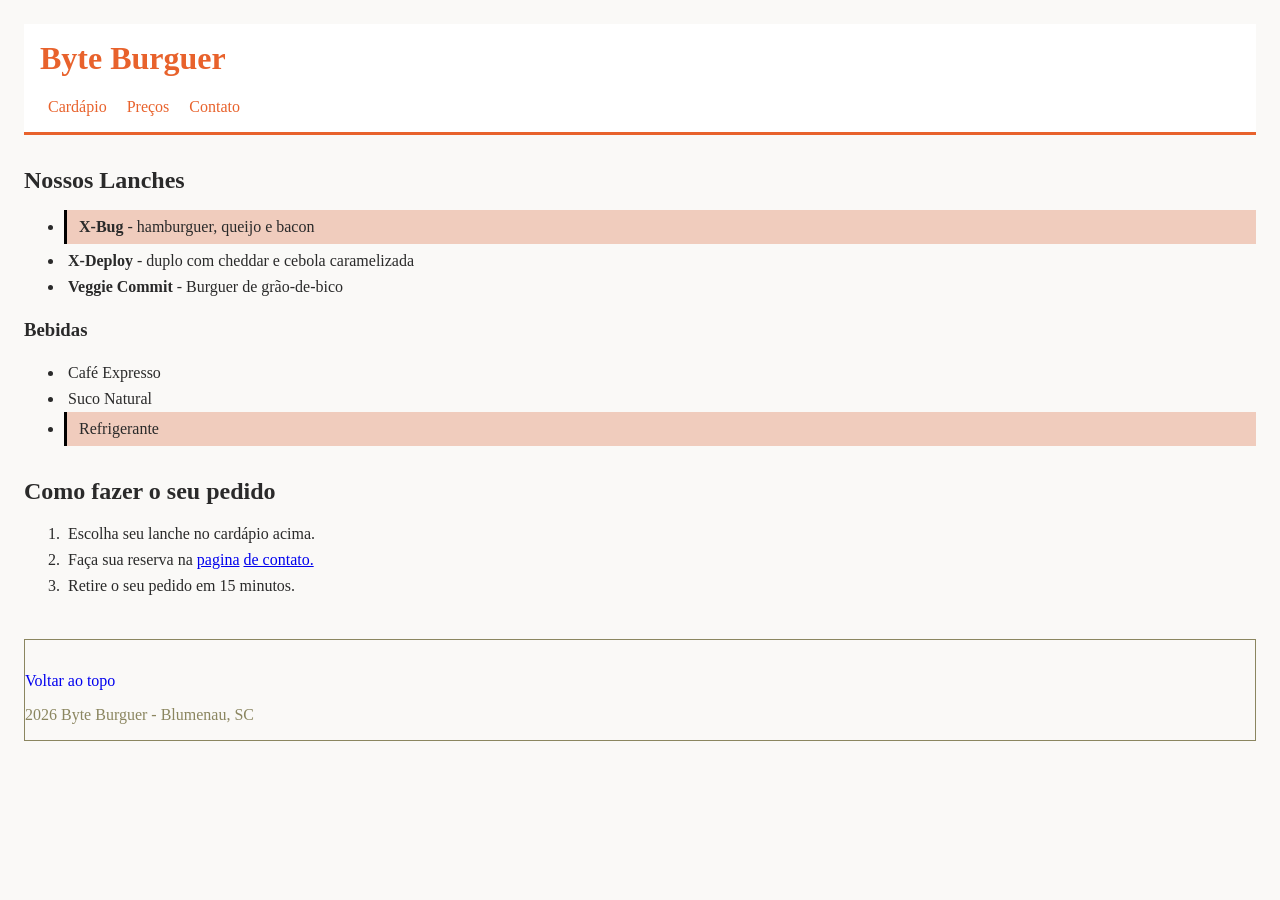
<file: index.html>
<!DOCTYPE html>
<html lang="pt-br">

<head>
    <meta charset="UTF-8">
    <meta name="viewport" content="width=device-width, initial-scale=1.0">
    <title>Byte Burguer</title>

    <link rel="stylesheet" href="style.css">
</head>

<body>
    <header>
        <h1 id="topo">Byte Burguer</h1>

        <nav>
            <a href="index.html">Cardápio</a>
            <a href="preços.html">Preços</a>
            <a href="contato.html">Contato</a>
        </nav>
    </header>

    <main>
        <section id="lanches">
            <h2>Nossos Lanches</h2>
            <ul>
                <li class="destaque">
                    <strong>X-Bug</strong> - hamburguer, queijo e bacon
                </li>

                <li>
                    <strong>X-Deploy</strong> - duplo com cheddar e cebola caramelizada
                </li>

                <li>
                    <strong>Veggie Commit</strong> - Burguer de grão-de-bico
                </li>
            </ul>

            <h3 id="bebidas">Bebidas</h3>
            <ul id="bebidasLista">
                <li>Café Expresso</li>
                <li>Suco Natural</li>
                <li class="destaque">Refrigerante</li>
            </ul>
        </section>

        <section id="como-pedir">
            <h2>Como fazer o seu pedido</h2>

            <ol>
                <li>Escolha seu lanche no cardápio acima.</li>
                <li>Faça sua reserva na 
                    <a href="contato.html">pagina</a>
                    <a href="contato.html">de contato.</a>
                </li>
                <li>Retire o seu pedido em 15 minutos.</li>
            </ol>
        </section>
    </main>

    <footer>
        <div class="topo">
            <p>
                <a id="voltar-topo" href="#topo">Voltar ao topo</a>
            </p>
            <p>2026 Byte Burguer - Blumenau, SC</p>
        </div>
    </footer>
</body>

</html>
</file>
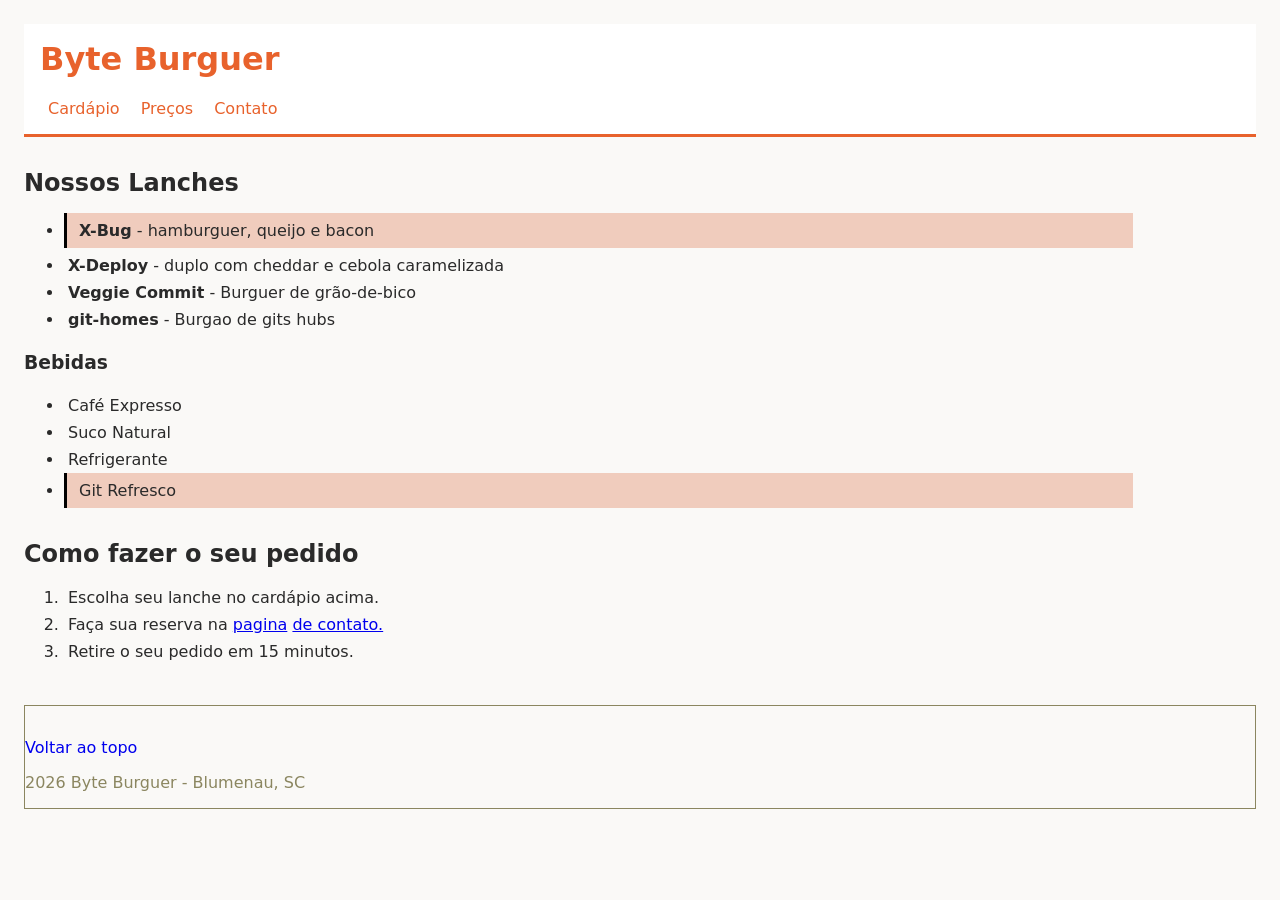
<file: modulo-css/byte burguer/index.html>
<!DOCTYPE html>
<html lang="pt-br">

<head>
    <meta charset="UTF-8">
    <meta name="viewport" content="width=device-width, initial-scale=1.0">
    <title>Byte Burguer</title>

    <link rel="stylesheet" href="style.css">
</head>

<body>
    <header>
        <h1 id="topo">Byte Burguer</h1>

        <nav>
            <a href="index.html">Cardápio</a>
            <a href="preços.html">Preços</a>
            <a href="contato.html">Contato</a>
        </nav>
    </header>

    <main>
        <section id="lanches">
            <h2>Nossos Lanches</h2>
            <ul>
                <li class="destaque">
                    <strong>X-Bug</strong> - hamburguer, queijo e bacon
                </li>

                <li>
                    <strong>X-Deploy</strong> - duplo com cheddar e cebola caramelizada
                </li>

                <li>
                    <strong>Veggie Commit</strong> - Burguer de grão-de-bico
                </li>

                <li>
                    <strong>git-homes</strong> - Burgao de gits hubs
                </li>
            </ul>

            <h3 id="bebidas">Bebidas</h3>
            <ul id="bebidasLista">
                <li>Café Expresso</li>
                <li>Suco Natural</li>
                <li>Refrigerante</li>
                <li class="destaque">Git Refresco</li>
            </ul>
        </section>

        <section id="como-pedir">
            <h2>Como fazer o seu pedido</h2>

            <ol>
                <li>Escolha seu lanche no cardápio acima.</li>
                <li>Faça sua reserva na 
                    <a href="contato.html">pagina</a>
                    <a href="contato.html">de contato.</a>
                </li>
                <li>Retire o seu pedido em 15 minutos.</li>
            </ol>
        </section>
    </main>

    <footer>
        <div class="topo">
            <p>
                <a id="voltar-topo" href="#topo">Voltar ao topo</a>
            </p>
            <p>2026 Byte Burguer - Blumenau, SC</p>
        </div>
    </footer>
</body>

</html>
</file>
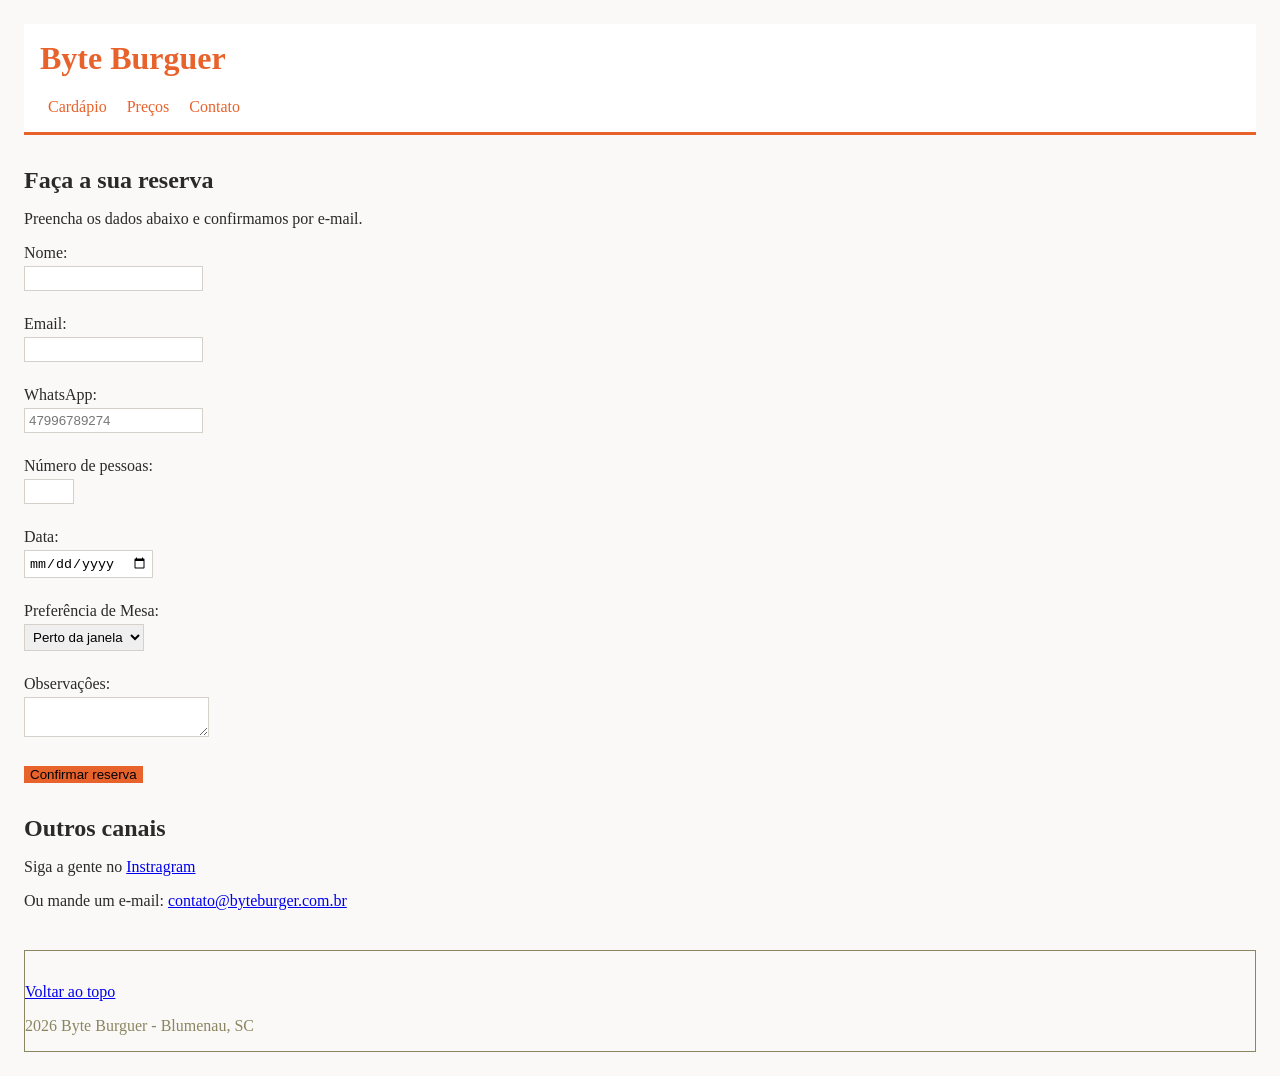
<file: contato.html>
<!DOCTYPE html>
<html lang="pt-br">

<head>
    <meta charset="UTF-8">
    <meta name="viewport" content="width=device-width, initial-scale=1.0">
    <title>Byte Burger - Contato</title>

    <link rel="stylesheet" href="style.css">
</head>

<body>
    <header>
        <h1 id="topo">Byte Burguer</h1>

        <nav>
            <a href="index.html">Cardápio</a>
            <a href="preços.html">Preços</a>
            <a href="contato.html">Contato</a>
        </nav>
    </header>

    <main>
        <section id="reserva">
            <h2>Faça a sua reserva</h2>
            <p>Preencha os dados abaixo e confirmamos por e-mail.</p>

            <form>

                <p>
                    <label for="nome">Nome:</label>
                    <input type="text" id="nome" required maxlength="60">
                </p>

                <p>
                    <label for="email">Email:</label>
                    <input type="email" id="email" required>
                </p>

                <p>
                    <label for="wpp">WhatsApp:</label>
                    <input type="tel" id="wpp" pattern="[0-9]{11}" placeholder="47996789274">
                </p>

                <p>
                    <label for="numeroPessoas">Número de pessoas:</label>
                    <input type="number" id="numeroPessoas" min="1" max="20" required>
                </p>

                <p>
                    <label for="data">Data:</label>
                    <input type="date" id="data" required>
                </p>

                <p>
                    <label for="mesa">Preferência de Mesa:</label>
                    <select id="mesa">
                        <option>Perto da janela</option>
                        <option>Área externa</option>
                        <option>Tanto faz</option>
                    </select>
                </p>

                <p>
                    <label for="obs">Observaçôes:</label>
                    <textarea id="obs" maxlength="200"></textarea>
                </p>

                <button>Confirmar reserva</button>
            </form>
        </section>

        <section id="canais">
            <h2>Outros canais</h2>
            <p>
                Siga a gente no
                <a href="https://instagram.com" target="_blank" rel="noopener noreferrer">Instragram</a>
            </p>
            <p>
                Ou mande um e-mail:
                <a href="mailto:contato@byteburger.com.br">contato@byteburger.com.br</a>
            </p>
        </section>
    </main>

    <footer>
        <p>
            <a href="#topo">Voltar ao topo</a>
        </p>
        <p>2026 Byte Burguer - Blumenau, SC</p>
    </footer>
</body>

</html>
</file>
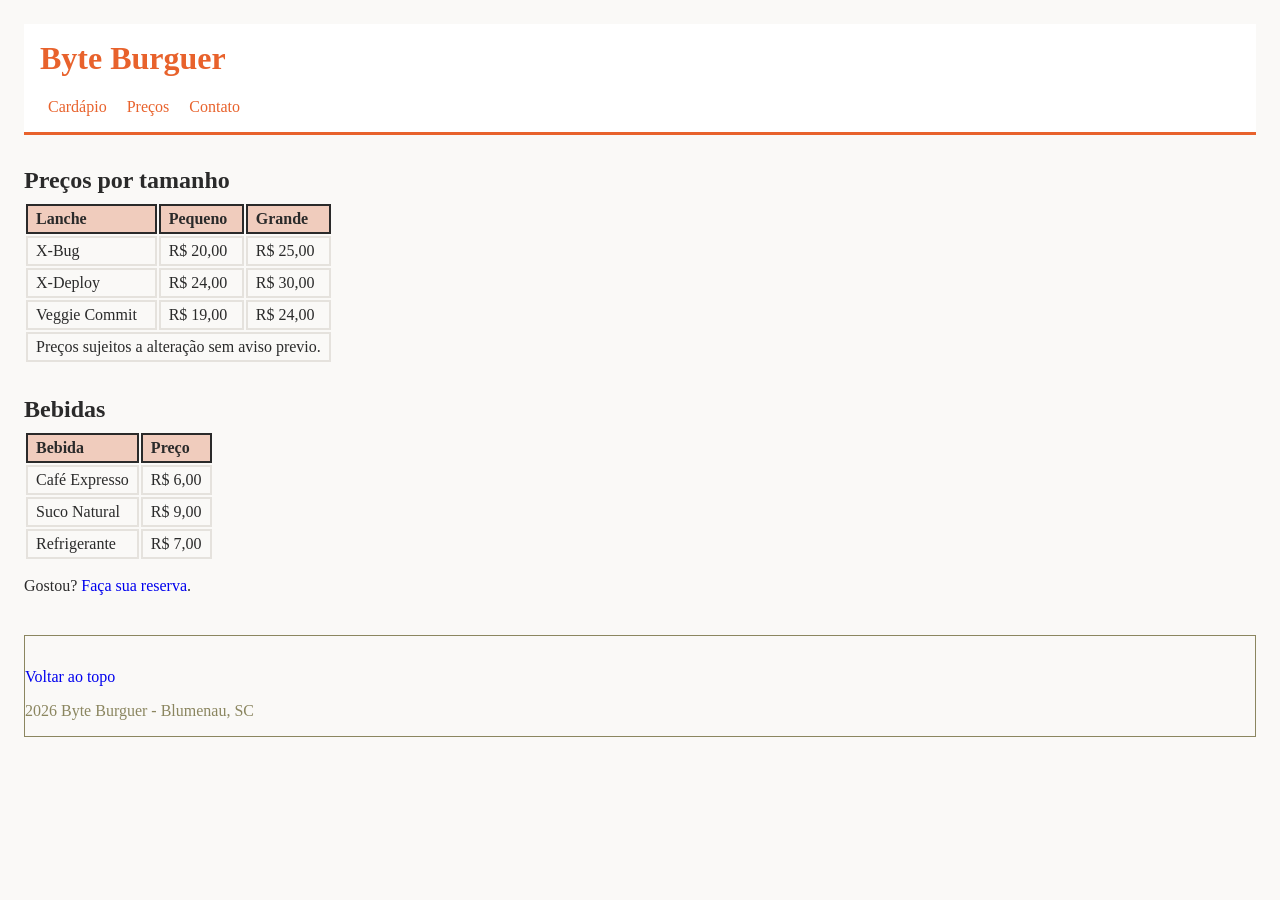
<file: preços.html>
<!DOCTYPE html>
<html lang="en">

<head>
    <meta charset="UTF-8">
    <meta name="viewport" content="width=device-width, initial-scale=1.0">
    <title>Byte Burguer - Preços</title>

    <link rel="stylesheet" href="style.css">
</head>

<body>
    <header>
        <h1 id="topo">Byte Burguer</h1>

        <nav>
            <a href="index.html">Cardápio</a>
            <a href="preços.html">Preços</a>
            <a href="contato.html">Contato</a>
        </nav>
    </header>

    <main>
        <section id="precos">
            <h2>Preços por tamanho</h2>

            <table>
                <thead>
                    <tr>
                        <th>Lanche</th>
                        <th>Pequeno</th>
                        <th>Grande</th>
                    </tr>
                </thead>

                <tbody>
                    <tr>
                        <td>X-Bug</td>

                        <td>R$ 20,00</td>

                        <td>R$ 25,00</td>
                    </tr>

                    <tr>
                        <td>X-Deploy</td>

                        <td>R$ 24,00</td>

                        <td>R$ 30,00</td>
                    </tr>

                    <tr>
                        <td>Veggie Commit</td>

                        <td>R$ 19,00</td>

                        <td>R$ 24,00</td>
                    </tr>
                </tbody>

                <tfoot>
                    <tr>
                        <td colspan="3">Preços sujeitos a alteração sem aviso previo.</td>
                    </tr>
                </tfoot>
            </table>
        </section>

        <section id="bebidas">
            <h2>Bebidas</h2>

            <table>
                <thead>
                    <tr>
                        <th>Bebida</th>
                        <th>Preço</th>
                    </tr>
                </thead>

                <tbody>
                    <tr>
                        <td>Café Expresso</td>
                        <td>R$ 6,00</td>
                    </tr>

                    <tr>
                        <td>Suco Natural</td>
                        <td>R$ 9,00</td>
                    </tr>

                    <tr>
                        <td>Refrigerante</td>
                        <td>R$ 7,00</td>
                    </tr>
                </tbody>
            </table>
        </section>

        <p>Gostou?
            <a id="reserva" href="contato.html">Faça sua reserva</a>.
        </p>
    </main>

    <footer>
        <p>
            <a id="voltar-topo" href="#topo">Voltar ao topo</a>
        </p>
        <p>2026 Byte Burguer - Blumenau, SC</p>
    </footer>
</body>

</html>
</file>
<file: style.css>
* {
    box-sizing: border-box;
}

body {
    background-color: #faf9f7;
    color: #2a2a2a;
    margin: 24px;
}

h1 {
    color: #e8622c;
}

h2 {
    color: #2a2a2a;
    margin-top: 32px;
    margin-bottom: 8px;
}

header {
    background-color: white;
    padding: 16px;
    border-bottom: 3px solid #e8622c;
    margin-bottom: 24px;
}

nav a {
    color: #e8622c;
    text-decoration: none;
    padding: 4px 8px;
}

nav a:hover {
    background-color: #ffe8dd;
}

.destaque {
    background-color: #f0ccbd;
    border-left: solid black;
    padding: 8px 12px;
    margin-bottom: 4px;
}

li {
    padding: 4px;
}

#voltar-topo {
    text-decoration: none;
}

#topo {
    margin-top: 0;
}

#reserva {
    text-decoration: 0;
}

th,
td {
    border: 2px solid #e5e2dd;
    padding: 4px 8px;
    text-align: left;
}

th {
    background-color: #f0ccbd;
    border: 2px solid;
}

label {
    display: block;
    margin-bottom: 4px;
}

input,
textarea,
select {
    border: 1px solid #d5d1ca;
    padding: 4px;
    margin-bottom: 8px;
}

button:hover {
    background-color: #e8622c;
}
button {
    background-color: #e8622c;
    border: none;
    cursor: pointer;
}

footer {
    margin-top: 40px;
    padding-top: 16px;
    border: 1px solid;
    color: #8b8660;
}
</file>
<file: modulo-css/byte burguer/style.css>
* {
    box-sizing: border-box;
}

body {
    font-family: system-ui, arial, sans-serif;
    font-size: 1rem;
    line-height: 1,5;
    background-color: #faf9f7;
    color: #2a2a2a;
    margin: 24px;
}

main {
    width: 90%;
    max-width: 70rem;
    margin: 0;
}

h1 {
    color: #e8622c;
}

h2 {
    color: #2a2a2a;
    margin-top: 32px;
    margin-bottom: 8px;
}

header {
    background-color: white;
    padding: 16px;
    border-bottom: 3px solid #e8622c;
    margin-bottom: 24px;
}

nav a {
    color: #e8622c;
    text-decoration: none;
    padding: 4px 8px;
}

nav a:hover {
    background-color: #ffe8dd;
}

.destaque {
    background-color: #f0ccbd;
    border-left: solid black;
    padding: 8px 12px;
    margin-bottom: 4px;
}

li {
    padding: 4px;
}

#voltar-topo {
    text-decoration: none;
}

#topo {
    margin-top: 0;
}

#reserva {
    text-decoration: 0;
}

th,
td {
    border: 2px solid #e5e2dd;
    padding: 4px 8px;
    text-align: left;
}

th {
    background-color: #f0ccbd;
    border: 2px solid;
}

label {
    display: block;
    margin-bottom: 4px;
}

input,
textarea,
select {
    width: 75%;
    border: 1px solid #d5d1ca;
    padding: 4px;
    margin-bottom: 8px;
}

input:focus,
textarea:focus,
select:focus {
    border-color: #e8622c;
}

button:hover {
    background-color: #e8622c;
}
button {
    border: none;
    cursor: pointer;
}

footer {
    margin-top: 40px;
    padding-top: 16px;
    border: 1px solid;
    color: #8b8660;
}
</file>
